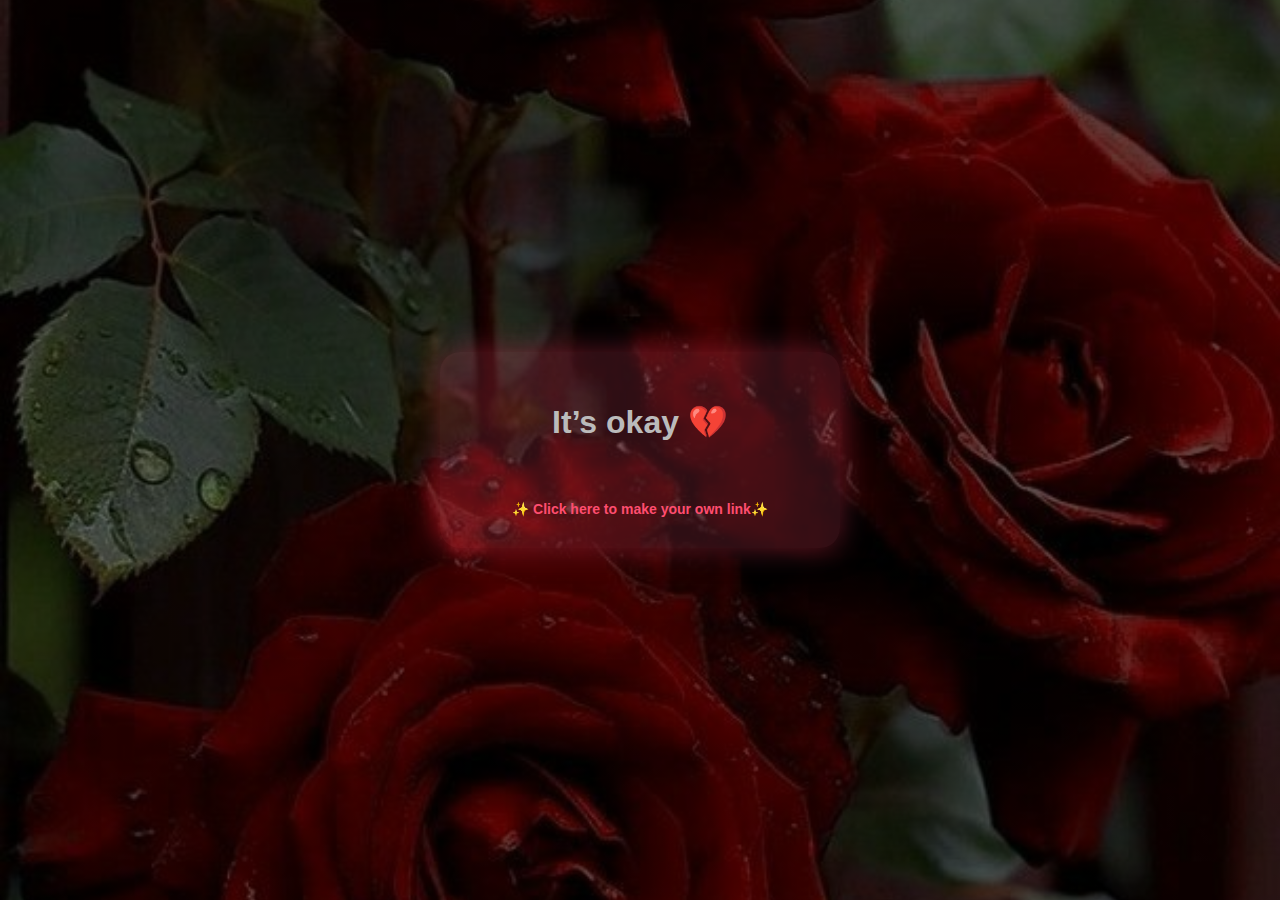
<file: result.html>
<!DOCTYPE html>
<html lang="en">
<head>
  <meta charset="UTF-8">
  <title>The Response 💖</title>
  <link rel="stylesheet" href="style.css">
</head>
<body>

  <audio id="bgMusic" loop>
    <source src="music.mp3" type="audio/mpeg">
  </audio>

  <div class="card">
    <h1 id="title">Hey 💕</h1>

    <p id="response"></p>

    <br>
    <div style="margin-top: auto; padding-top: 20px;">
    
      <a href="index.html" style="color: #ff4d6f; text-decoration: none; font-weight: bold; font-size: 14px;">
       ✨ Click here to make your own link✨ 
      </a>
    </div>
  </div>

  <script>
    window.onload =() =>{

   
    const params = new URLSearchParams(window.location.search);
    const status = params.get('status');
    const message = params.get('msg');

    const titleEl = document.getElementById('title');
    const responseEl = document.getElementById('response');

   if (message) {
      responseEl.innerText = decodeURIComponent(message);
      
        responseEl.classList.add('fade-in');
      } 
    
    
    
    if (status === 'yes') {
      titleEl.innerText = "It's a date! 💖";
      
    } else {
      titleEl.innerText = "It’s okay 💔";
      titleEl.style.color="#bbb";
      
    }
  };
    
    
    

  </script>
</body>
</html>
</file>
<file: style.css>
body{
    font-family:Arial,sans-serif;
    height:100vh;
    overflow: hidden;
    display:flex;
    justify-content:center;
    align-items:center;
    color: white;
    margin: 0;

    /*Background image with dark overlay*/
    background:
    linear-gradient(rgba(0,0,0,0.6),rgba(0,0,0,0.6)),
    url("bg.jpg")center/cover no-repeat;
}
/*Card*/
.card {
    background:rgba(255,77,109,0.18);
    padding:30px;
    border-radius:20px;
    text-align:center;
    width:340px;
    box-shadow:0 0 30px rgba(189, 45, 72, 0.5);

}
h1 {
    color:#ff4d6d;
    transition: color0.6s ease;
}
p{
    font-size: 18px;
}




/*Buttons*/
button {
    padding:12px 22px;
    border-radius:30px;
    border:none;
    cursor:pointer;
    margin:8px;
    color:white;
    font-size: 16px;
}
no {
    background-color:#444;
    color: white;
}
yes {
    background-color: #ff4d6d;
    color: white;
}




/*response text fix */
#reponse {
    margin-top:25px;
    line-height:1.5;
    white-space: pre-line;
     opacity: 0;
    transform: translateY(20px);
}
/*transitions*/
.fade-out {
    opacity: 0;
    transform: translateY(-20px);
    transition: all 0.6s ease;
}
.fade-in {
    opacity: 0;
    transform: translateY(0);
    transition: all 0.8 ease;
}
</file>
